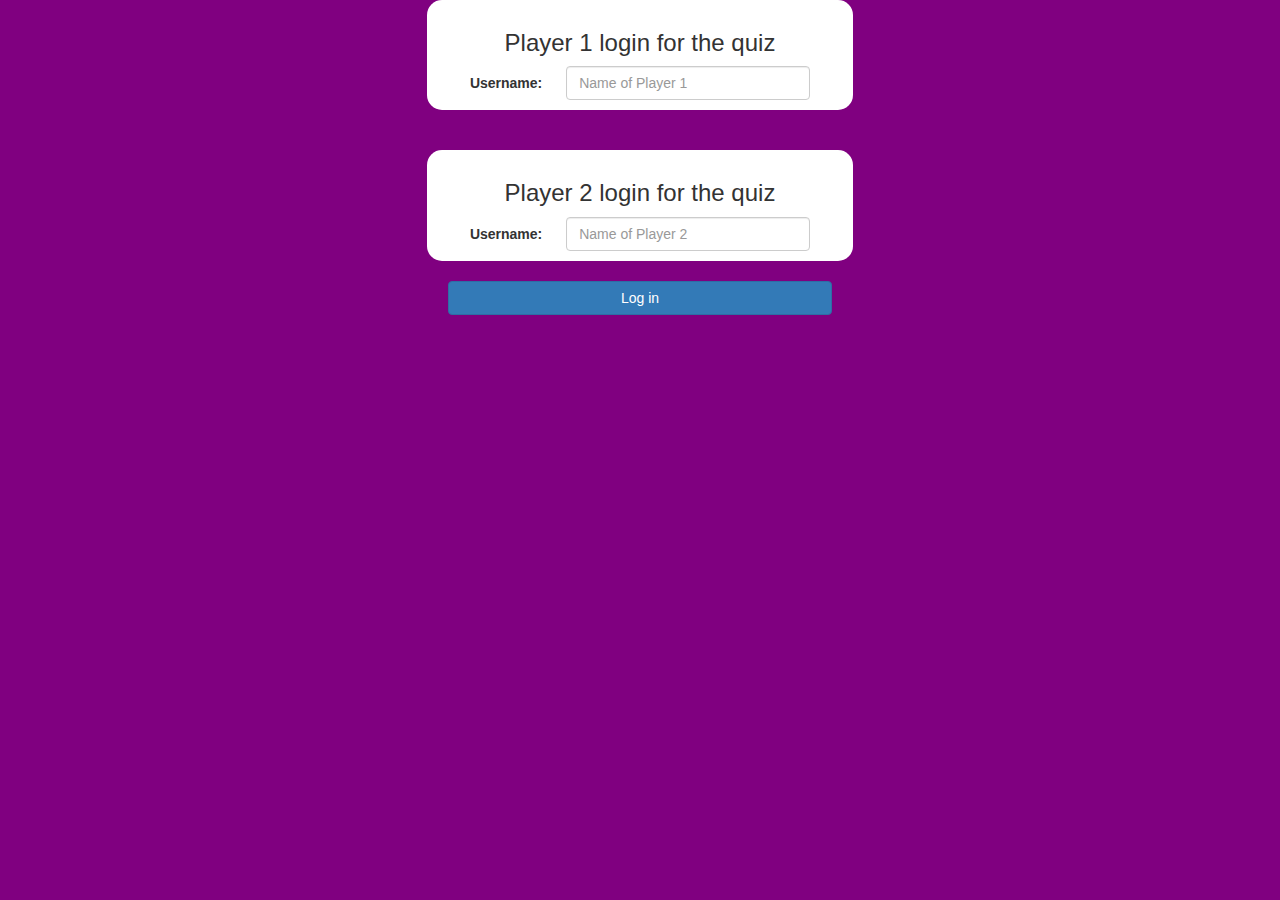
<file: index.html>
<!DOCTYPE html>
<html>
<head>
	<title> Math Quiz </title>

<meta name="viewport" content="width=device-width, initial-scale=1">
<link rel="stylesheet" href="https://maxcdn.bootstrapcdn.com/bootstrap/3.4.0/css/bootstrap.min.css">
<script src="https://ajax.googleapis.com/ajax/libs/jquery/3.4.1/jquery.min.js"></script>
<script src="https://maxcdn.bootstrapcdn.com/bootstrap/3.4.0/js/bootstrap.min.js"></script>

<link rel="stylesheet" type="text/css" href="style.css">
<script src = "main.js"> </script>
</head>
<body>
	<center>
    <div class = "col-lg-4 col-md-8 col-sm-8 col-xs-11 login_1"> 
		<h3> Player 1 login for the quiz </h3>
		<label> Username: </label>
		<input type = "text" id = "player_1_name" class = "form-control" placeholder = "Name of Player 1">
		<br>
	</div>
	<br>
	<br>
	<div class = "col-lg-4 col-md-8 col-sm-8 col-xs-11 login_2"> 
		<h3> Player 2 login for the quiz </h3>
		<label> Username: </label>
		<input type = "text" id = "player_2_name" class = "form-control" placeholder = "Name of Player 2">
		<br>
	</div>
	<br>
	<button style = "width: 30%" class = "btn btn-primary" onclick = "addUser()"> Log in </button>
</center>
</body>
</html>
</file>
<file: style.css>
body
{
	background: purple;
}

	.login_1 , .login_2
	{
		background: white;
		padding: 10px;
		float: none;
		border-radius: 15px;
	}


#player_1_name , #player_2_name
{
	display: inline-block;
	margin-left: 20px;
	width: 60%;
}
#word
{
	width: 60%;
}
#word_display
{
	letter-spacing: 5px;
}
#output
{
background: white;
border-radius: 10px;
border-top: 10px solid #AA4465;
padding: 10px;
float: none;
text-align: left;
}
</file>
